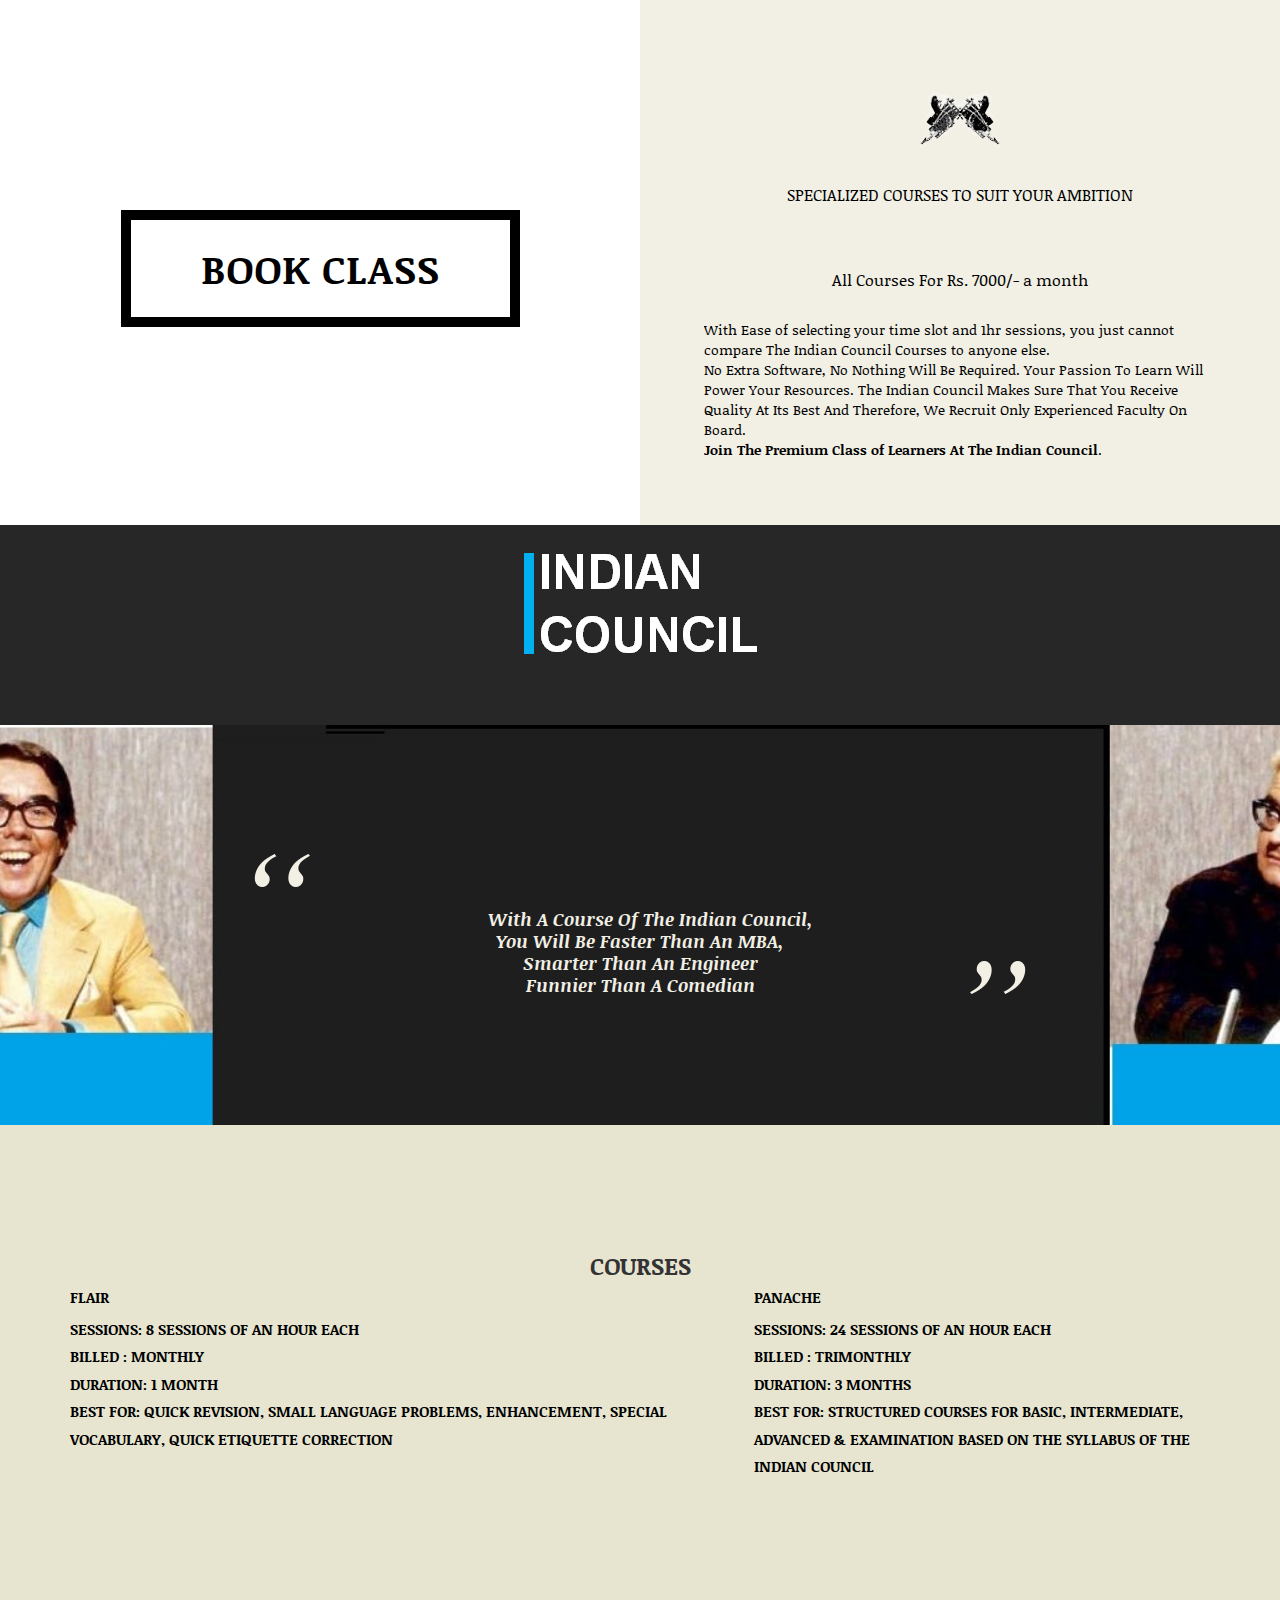
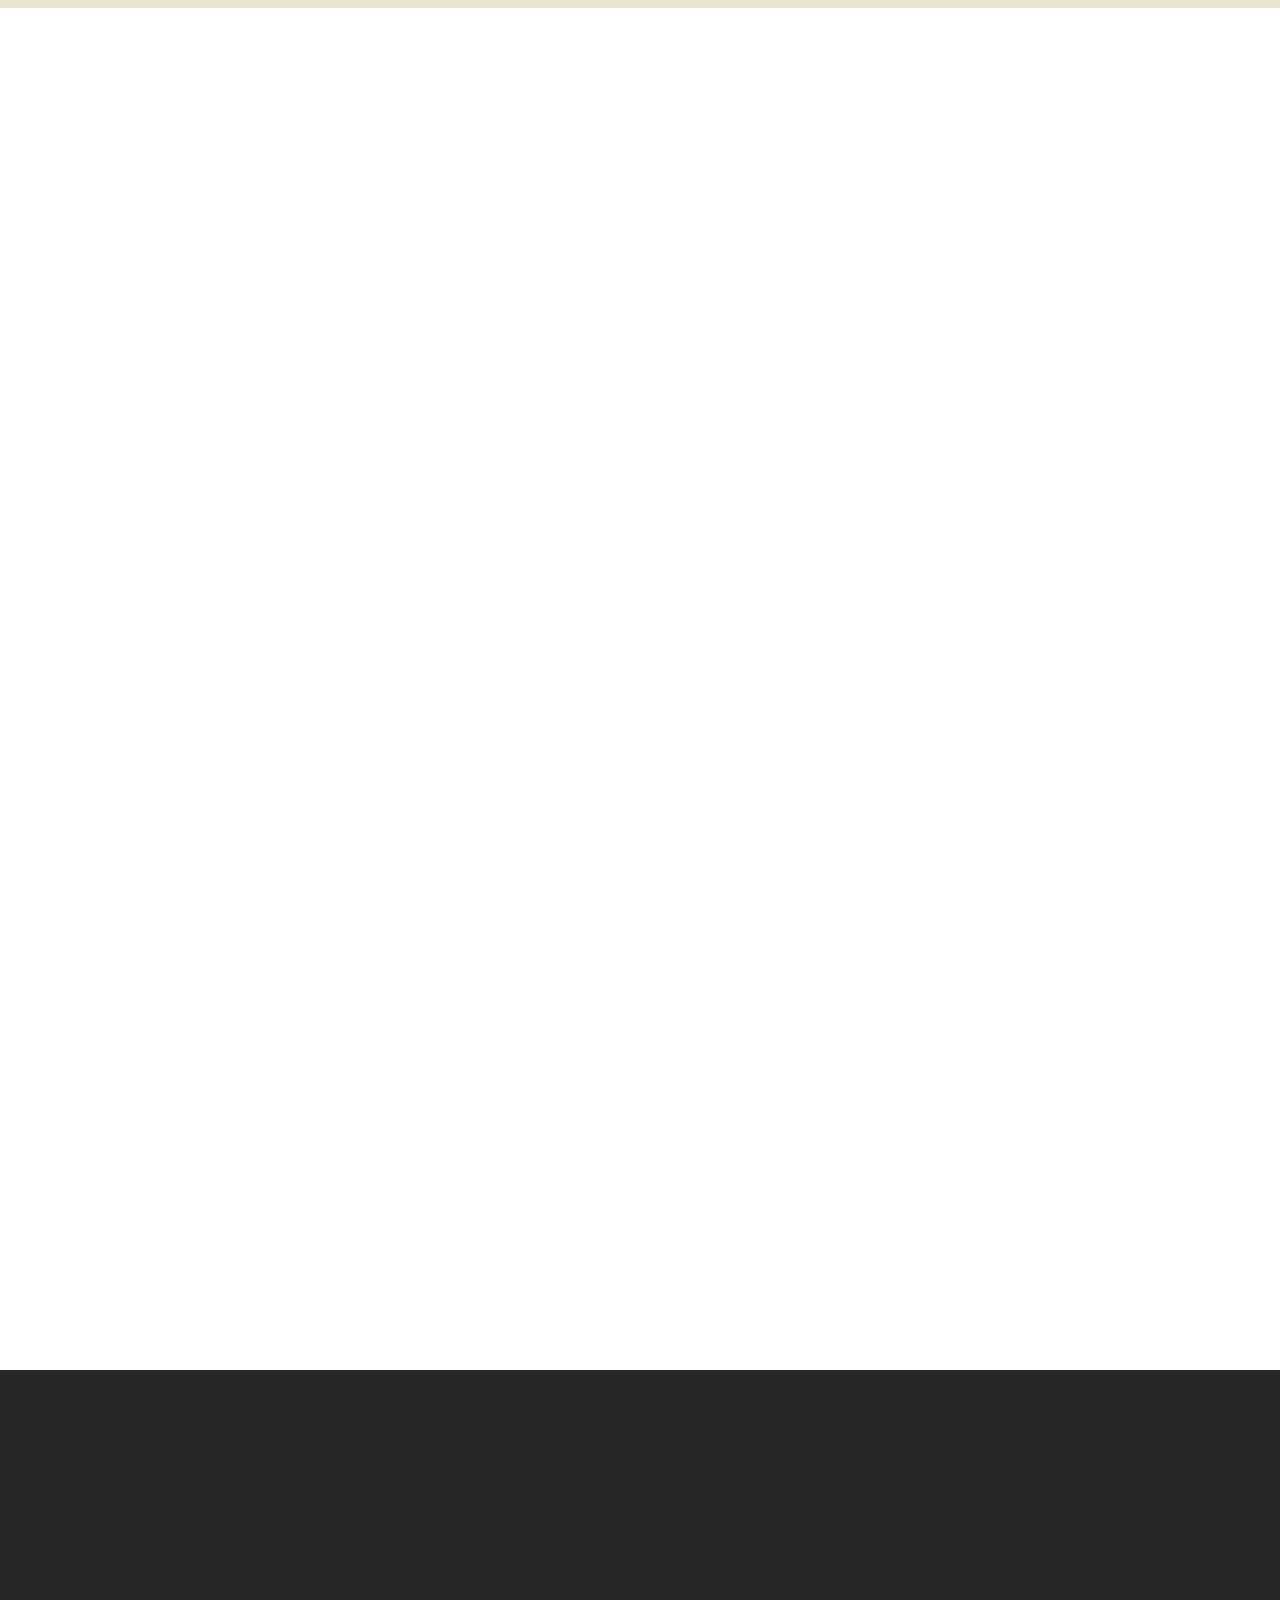
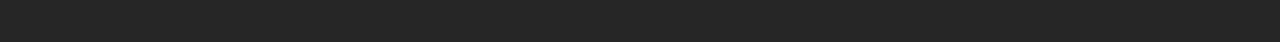
<file: index.html>
<!DOCTYPE HTML>
<html>
		<head>
		
		    <meta charset="utf-8">
			<meta http-equiv="X-UA-Compatible" content="IE=edge">
			<meta name="viewport" content="width=device-width, initial-scale=1.0, maximum-scale=1.0, user-scalable=no">
			
			<!-- Title -->
			<title>The Indian Council | Official Website</title>
			
			<!-- Bootstrap & Font-Awesome CSS -->
			<link rel="stylesheet" href="css/bootstrap.min.css" type='text/css'>
			<link rel="stylesheet" href="css/font-awesome.min.css" type='text/css'>
<link href="https://fonts.googleapis.com/css?family=Noticia+Text" rel="stylesheet">
			
			<!-- Custom CSS -->
			<link rel="stylesheet" href="css/style.css" type='text/css'>
			<link rel="stylesheet" href="css/prettyPhoto.css" type='text/css'>
			<link rel="stylesheet" href="css/responsive.css" type='text/css'>
			
			<!-- Animation CSS -->
			<link href="css/animate.css" rel="stylesheet" type="text/css" media="all">
			
			<!-- Google Webfont -->
			<link href="https://fonts.googleapis.com/css?family=Noticia+Text" rel="stylesheet">
			
			<!-- js files & script -->
			<script type="text/javascript" src="js/jquery-1.11.1.min.js"></script>
			<script type="text/javascript" src="js/hover_pack.js"></script>
			<script type="text/javascript">
								jQuery(document).ready(function($) {
									$(".scroll").click(function(event){		
										event.preventDefault();
										$('html,body').animate({scrollTop:$(this.hash).offset().top},1000);
									});
								});
			</script>
			<script type="text/javascript" src="js/move-top.js"></script>
			<script type="text/javascript" src="js/easing.js"></script>
			<script type="text/javascript" src="js/modernizr.js"></script>
			<script type="text/javascript" src="js/retina.js"></script>
			<script type="text/javascript" src="js/jquery.prettyPhoto.js"></script>
			<script type="text/javascript" src="js/wow.min.js"></script>
			<script>
				 new WOW().init();
			</script>
			
		</head>
		<body>
		
            <header id="header"> <!-- About Section -->
			
			<!-- this is dummy heading for W3-Validation approval you can remove it if you want -->
			<h2 class="w3-validation">For W3 Validation</h2>
			<!-- this is dummy heading for W3-Validation approval you can remove it if you want -->
			
					<div class="container-fluid">  
						<div class="row" id="about">
							<div class="col-md-6 about_left">
							     <a href="https://docs.google.com/forms/d/e/1FAIpQLSfu3wcyadQHrzJKfxSmFsNGLzVNcH9iH5nUBiVJ4e4U3PZTzA/viewform?usp=sf_link" class="button-one about_btn button-type-one button-box">Book Class</a>
							</div>
							<div class="col-md-6 about_right wow fadeInUp" data-wow-delay="0.0s">
								  <div class="about_text">
										<img src="images/tatto.png" class="img-responsive" alt=""/>
										<h3>SPECIALIZED COURSES TO SUIT YOUR AMBITION</h3>
         										<h3>All Courses For Rs. 7000/- a month</h3>
										<p>With Ease of selecting your time slot and 1hr sessions, you just cannot compare The Indian Council Courses to anyone else.</p>
										<p>No Extra Software, No Nothing Will Be Required. Your Passion To Learn Will Power Your Resources. The Indian Council Makes Sure That
											You Receive Quality At Its Best And Therefore, We Recruit Only Experienced Faculty On Board.</p>
										<p><b>Join The Premium Class of Learners At The Indian Council</b>.</p>
								  </div>
							</div>
						</div> 
					 
					</div>  
            </section>







<!-- Header Part -->
			
			<!-- this is dummy heading for W3-Validation approval you can remove it if you want -->
			<h2 class="w3-validation">For W3 Validation</h2>
			<!-- this is dummy heading for W3-Validation approval you can remove it if you want -->
			
					<div class="header">
						<div class="container">
								<!-- start-top-nav -->
								<div class="top-nav">
									<div class="top-header">
										<div class="responsive-logo">
										   <a href="index.html"><img src="images/logo.png" alt=""/></a>
										</div>
</div>
									<nav class="nav">
										<a id="menu-toggle" class="anchor-link" href="#"><img src="images/nav.png" alt="" /></a>
										<ul class="nav-list" id="menu">
											
											<!-- logo -->
											 <li class="logo"><a href="index.html"><img src="images/logo.png" alt=""/></a></li>
											<!-- logo -->
											
									<script type="text/javascript">
										  $(document).ready(function() {
										
											$('#menu-toggle').click(function () {
											  $('#menu').toggleClass('open');
											  e.preventDefault();
											});
											
										});
									</script>
								</div>
							<!-- End-top-nav -->
						</div>
					</div>
			</header>
			
            <section id="about-section"> 


            </section>
			
			<section id="testimonial-section"> <!-- Testimonial Section -->
			
			<!-- this is dummy heading for W3-Validation approval you can remove it if you want -->
			<h2 class="w3-validation">For W3 Validation</h2>
			<!-- this is dummy heading for W3-Validation approval you can remove it if you want -->
			
					 <div class="testimonial wow bounceIn" data-wow-delay="0.0s" id="faq">
							<div class="container">
									<div class="row">
									    <div class="test_wrap">
											<p><span class="quotes"></span>With A Course Of The Indian Council,<br>You Will Be Faster Than An MBA,<br>Smarter Than An Engineer<br>Funnier Than A Comedian<span class="quotes-down"></span></p>
											<div class="clearfix"> </div>
									    </div>
									</div>
							</div>
                     </div>
			</section>
			

<section id="contact-section"> <!-- Contact info Section-->
			
			<!-- this is dummy heading for W3-Validation approval you can remove it if you want -->
			<h2 class="w3-validation">For W3 Validation</h2>
			<!-- this is dummy heading for W3-Validation approval you can remove it if you want -->
			
			        <div class="contact"  data-wow-delay="0.0s" id="contact">
					       	<div class="container">
							       	
   			                            <h3><b><center>COURSES<center><b></h3>
										<div class="contact-info">
												<ul class="contact-list-one">
												   <li><h5>FLAIR</h5></li>
												   <li>SESSIONS: <span class="bold">8 Sessions Of An Hour Each</span></li>
												   <li>Billed : <span class="bold">Monthly</span></li>
												   <li>Duration: <span class="bold">1 Month</span></li>
												   <li>Best For: <span class="bold">Quick Revision, Small Language Problems, Enhancement, Special Vocabulary, Quick Etiquette Correction </span></li>
												</ul>
												<ul class="contact-list-two">
												   <li><h5>PANACHE</h5></li>
												   <li>SESSIONS: <span class="bold">24 Sessions Of An Hour Each</span></li>
												   <li>Billed : <span class="bold">Trimonthly</span></li>
												   <li>Duration: <span class="bold">3 Months</span></li>
												   <li>Best For: <span class="bold">Structured Courses For Basic, Intermediate, Advanced & Examination Based On The Syllabus of The Indian Council</span></li>
												</ul>
										
   	                        </div>
					</div>
			</section>
			<section id="team-section"> <!-- Team Section -->
			
			<!-- this is dummy heading for W3-Validation approval you can remove it if you want -->
			<h2 class="w3-validation">For W3 Validation</h2>
			<!-- this is dummy heading for W3-Validation approval you can remove it if you want -->
			
				<div class="container-fluid">
					<div class="row">
					    <div class="team">
							<div class='team_div'>
								    <div class="col-md-4 team-grid-1 wow fadeInLeft" data-wow-delay="0.3s">
									    <a href="https://docs.google.com/forms/d/e/1FAIpQLSfu3wcyadQHrzJKfxSmFsNGLzVNcH9iH5nUBiVJ4e4U3PZTzA/viewform?usp=sf_link" class="button-one team_btn button-type-one button-box">BOOK NOW</a>
								    </div>
							        <div class="col-md-4 team-grid-2 wow fadeInUp"  data-wow-delay="0.0s"> </div>
									<div class="col-md-4 team-grid-3 wow fadeInRight" data-wow-delay="0.3s">
											<h3>FLAIR - Second To None</h3> <!-- Team Member One -->
											<p>Everyone Is Unique. </p><br>
											<p>The Indian Council Presents Absolutely Personalized Online Courses With A Tutor Who Best Suits Your Wisdom & Stature</p>
											<p>Cut Travel Time. Learn Online. Weekend Baches Cost The Same As Weekday Baches</p><br>
       											<p>Get Certified By The Indian Council To Boost Your Career</p>
											 <ul class="social">
												<li><a href="https://www.facebook.com/The-Indian-Council-503114103398582/"><i class="fb"> </i> </a></li>
												<li><a href=""><i class="tw"> </i> </a></li>
												<li><a href=""><i class="tumb"> </i> </a></li>
												<li><a href=""><i class="linked"> </i> </a></li>
												<li><a href=""><i class="pinterest"> </i> </a></li>
												<li><a href=""><i class="google"> </i> </a></li>
											</ul> 
									</div>
						            <div class="clearfix"> </div>
						    </div>
						</div>
					</div>
					<div class="row">
					    <div class="team">
							<div class='team_div'>
							        <div class="col-md-4 team-grid-4 team_grid3 wow fadeInRight" data-wow-delay="0.3s">
							        </div>
								    <div class="col-md-4 team-grid-5 team_grid1 wow fadeInLeft" data-wow-delay="0.3s">
									    <h3>PANACHE - Second To None</h3> <!-- Team Member Two -->
									    <p>Get 1 Music Theory Lesson For TRINITY GRADE EXAMINATIONS Free With Every Payment You Make</p>
										<br>
										<p>Get Free Premium Access To Our Expert Q & A Desk Where You Can Ask Anything To Our Faculty Throughout Your Life</p>
										
										<ul class="social">
											<li><a href="https://www.facebook.com/The-Indian-Council-503114103398582/"> <i class="fb"> </i> </a></li>
											<li><a href=""><i class="tw"> </i> </a></li>
											<li><a href=""><i class="tumb"> </i> </a></li>
											<li><a href=""><i class="linked"> </i> </a></li>
											<li><a href=""><i class="pinterest"> </i> </a></li>
											<li><a href=""><i class="google"> </i> </a></li>
										</ul> 
									    <label class="arrow-icon1  arrow-icon1-r"> </label>
								    </div>
								    <div class="col-md-4 newsletter_grid team-grid-6 wow fadeInUp"  data-wow-delay="0.0s">
									    <h3>Newsletter</h3>
									    <p>Join thousands of other people subscribe to our news</p>
										<div class="newsletter-div">
										    <form class="newsletter">
												<input type="submit" value="#STATUS">			
											    <input type="text" placeholder="#STATURE">
											    <input type="submit" value="STRENGTH">
											<input type="text" placeholder="#SERVICE">
										    </form>
										</div>
									</div>
								<div class="clearfix"> </div>
							</div>
                        </div>
					</div>
				</div>
			</section>
			
			<section id="twitter-section"> <!-- Twitter Section -->
			
			<!-- this is dummy heading for W3-Validation approval you can remove it if you want -->
			<h2 class="w3-validation">For W3 Validation</h2>
			<!-- this is dummy heading for W3-Validation approval you can remove it if you want -->
			
			        <div class="twitter-div wow bounceInUp"  data-wow-delay="0.0s" id="find">
						<div class="container">
							<div class="row">
							    <i class="tw_icon"> </i>
								<p>You Could Be The Next CEO or MD<br>Provided You Take An Online Course Of The Indian Council
								<br>|No One Else Can Afford To.|</p>	
							</div>
						</div>
                    </div>
			</section>
			
			
			
			
			
			
			
			<section id="footer-section"> <!-- Footer Section -->
			
			<!-- this is dummy heading for W3-Validation approval you can remove it if you want -->
			<h2 class="w3-validation">For W3 Validation</h2>
			<!-- this is dummy heading for W3-Validation approval you can remove it if you want -->
			
				<div class="container">
					<div class="row">
					    <nav class="footer-nav">
						    <ul class="nav-list wow fadeInDown" id="footer-menu">
							   	<!-- logo -->
								<li class="logo"><a href="index.html"><img src="images/logo.png" alt=""/></a></li>
								<!-- logo -->
								
						</nav>
						<p class="copyright wow fadeInUp">&copy; 2017-18 The Indian Council | All Right Reserved. Developed & Maintained by The Indian Council</p>
					</div>
				</div>
			</section>
			
			
			<script type="text/javascript" charset="utf-8">
			  $(document).ready(function(){
				$("a[rel^='prettyPhoto']").prettyPhoto();
			  });
			</script>
			

			
			<script type="text/javascript">
						$(document).ready(function() {
							/*
							var defaults = {
					  			containerID: 'toTop', // fading element id
								containerHoverID: 'toTopHover', // fading element hover id
								scrollSpeed: 1200,
								easingType: 'linear' 
					 		};
							*/
							
							$().UItoTop({ easingType: 'easeOutQuart' });
							
						});
			</script>
			
			<a href="#" id="toTop" style="display: block;"> <span id="toTopHover" style="opacity: 1;"> </span></a>
		</body>
</html>
</file>
<file: css/style.css>
h4, h5, h6,
h1, h2, h3 {margin-top: 0;}
ul, ol {margin: 0;}
p {margin: 0;}
html, body{
 font-family: 'Noticia Text', Serif;
   font-size: 100%;
   background:#fff; 
}
body a{
	transition:0.5s all;
	-webkit-transition:0.5s all;
	-moz-transition:0.5s all;
	-o-transition:0.5s all;
	-ms-transition:0.5s all;
}
button {
	background: none;
    border: none;
    margin-top:5em;
}
.w3-validation {
    display: none !important;
}
.button-one {
	border: none;
	font-family: inherit;
	font-size: inherit;
	color: inherit;
	background-color: #000000;
	cursor: pointer;
	padding: 20px 70px;
	display: inline-block;
	text-transform: uppercase;
	letter-spacing: 1px;
	font-weight: 700;
	outline: none;
	position: relative;
	-webkit-transition: all 0.3s;
	-moz-transition: all 0.3s;
	transition: all 0.3s;
}
.button-type-one {
    color: #ffffff;
    font-size: 40px;
}
.header {
	background: url(../images/banner.jpg)no-repeat center top;
	background-size: 100% 100%;
	-webkit-background-size: cover;
	-moz-background-size: cover;
	-o-background-size: cover;
	background-size: cover;
	background-position: center;
	position: relative;
	min-height:200px;
}

/*------start-top-nav------*/
.top-header{
	display:none;
}
/*------start-top-nav------*/
.top-nav {
	position:relative;
	margin-top: 1.5em;
}
.nav { width:100%;}
ul.nav-list { list-style: none; padding: 0px; margin: 0px;text-align: center; }
ul.nav-list li { display: inline-block; text-align: left;
}
ul.nav-list li a.logo:hover{
	border-bottom:none; 
}
ul.nav-list li a { 
	        display: block; 
	        margin:0px 15px; 
	        text-decoration: none; 
			text-transform: uppercase;
	        color:#000;
	        font-size:14px;
	        -webkit-transition: all 0.5s ease;
			-moz-transition: all 0.5s ease;
			-o-transition: all 0.5s ease;
			transition: all 0.5s ease; }
ul.nav-list li a:hover { color:#333333; border-bottom: 3px solid #000000; padding-bottom: 3px;}
.logo a:hover{
    border: none !important;
	padding-bottom: 0px !important;
}
.anchor-link { 
	display: none; 
	text-align: center;
	margin-top:20px;
    margin-right: 10px;
    float: right; 
  }
#mobile-nav { display:none; }
/***--- About Section ---***/
#about-section{
    display: block;
	overflow: hidden;
}
#about{
    display: block;
	overflow: hidden;
}
.about_left {
	background-image: url(../images/about-us-background.jpg);
	-webkit-background-size: cover;
	-moz-background-size: cover;
	-o-background-size: cover;
	background-size: cover;
	background-position: center;
	background-repeat: no-repeat;
	text-align: center;
	height: 525px;
	display: block;
	overflow: hidden;
}
.about_btn {
  margin-top: 210px;
  position: relative;
  z-index: 1;
}
.button-box:hover:after {
	width: 100%;
	opacity: 1;
}
.button-box {
    background-color: transparent;
    border: 10px solid #000000;
    overflow: hidden;
    color: #000000;
}
.button-box:after {
	width: 0;
	height: 103%;
	top: 50%;
	left: 50%;
	background:#000000;
	opacity: 0;
	-webkit-transform: translateX(-50%) translateY(-50%);
	-moz-transform: translateX(-50%) translateY(-50%);
	-ms-transform: translateX(-50%) translateY(-50%);
	transform: translateX(-50%) translateY(-50%);
}
.button-one:after {
	content: '';
	position: absolute;
	z-index: -1;
	-webkit-transition: all 3s;
	-moz-transition: all 3s;
	transition: all 3s;
}
.button-box:hover, .button-box:active {
	color:#fff;
	text-decoration:none;
}
.about_right {
    background-color: #f2efe5;
    display: block;
    height: 525px;
    overflow: hidden;
    text-align: center;
}
.about_text {
    display: block;
    margin: 0 auto;
    overflow: hidden;
    width: 80%;
}
.about_text img {
    margin: 90px auto 0;
}
.about_text img:hover{
	transform: rotateY(360deg);
	-webkit-transform: rotateY(360deg);
	-moz-transform: rotateY(360deg);
	-o-transform: rotateY(360deg);
	-webkit-transition: 0.8s;
	-moz-transition: 0.8s;
	-o-transition: 0.8s;
	transition: 0.8;
}
.about_text h3 {
  color: #000000;
  font-size: 16px;
  line-height: 20px;
  padding: 35px 0 20px;
}
.about_right p {
  color: #000000;
  font-size: 14px;
  line-height: 20px;
  text-align: left;
}
/*----------------- Gallery One --------------------*/
#gallery-one-image-section{
    display: block;
	overflow: hidden;
}
.gallery-one-image {
    width: 100%;
    height: 100%;
}
.popup-links-button{

}
.popup-links-button li {
    margin-right: 12px;
}
.popup-links-button button {
    margin-top: 5px;
}
/*	Zooming
/*-----------------------------------------------------------------------------------*/
.zooming {
    margin-top: 75px;
}
/*	Strip
/*-----------------------------------------------------------------------------------*/
.b-link-stripe{
	position:relative;
	display:inline-block;
	vertical-align:top;
	font-weight: 300;
	overflow:hidden;
	width: 100%;
}
.b-link-stripe .b-wrapper{
	position:absolute;
	width:100%;
	height:100%;
	top:0;
	left:0;
	text-align:center;
	color:#ffffff;
	overflow:hidden;
}
.b-link-stripe .b-line{
	position:absolute;
	top:0;
	bottom:0;
	width:20%;
	background:rgba(231, 229, 208, 0.68);
	transition:all 0.5s linear;
	-moz-transition:all 0.5s linear;
	-ms-transition:all 0.5s linear;
	-o-transition:all 0.5s linear;
	-webkit-transition:all 0.5s linear;
	opacity:0;
	visibility:hidden; /* lt-ie9 */
}
/* lt-ie9 */
.b-link-stripe:hover .b-line{
	visibility:visible;
}
.b-link-stripe .b-line1{
	left:0;
}
.b-link-stripe .b-line2{
	left:20%;
	transition-delay:0.1s !important;
	-moz-transition-delay:0.1s !important;
	-ms-transition-delay:0.1s !important;
	-o-transition-delay:0.1s !important;
	-webkit-transition-delay:0.1s !important;
}
.b-link-stripe .b-line3{
	left:40%;
	transition-delay:0.2s !important;
	-moz-transition-delay:0.2s !important;
	-ms-transition-delay:0.2s !important;
	-o-transition-delay:0.2s !important;
	-webkit-transition-delay:0.2s !important;
}
.b-link-stripe .b-line4{
	left:60%;
	transition-delay:0.3s !important;
	-moz-transition-delay:0.3s !important;
	-ms-transition-delay:0.3s !important;
	-o-transition-delay:0.3s !important;
	-webkit-transition-delay:0.3s !important;
}
.b-link-stripe .b-line5{
	left:80%;
	transition-delay:0.4s !important;
	-moz-transition-delay:0.4s !important;
	-ms-transition-delay:0.4s !important;
	-o-transition-delay:0.4s !important;
	-webkit-transition-delay:0.4s !important;
}
.b-link-stripe:hover .b-line{
	opacity:1;
}
/*-----------------------------------------------------------------------------------*/
/*	Animation effects
/*-----------------------------------------------------------------------------------*/
.b-animate-go{
	text-decoration:none;
}
.b-animate{
	transition: all 0.5s;
	-moz-transition: all 0.5s;
	-ms-transition: all 0.5s;
	-o-transition: all 0.5s;
	-webkit-transition: all 0.5s;
	visibility: hidden;
	font-size:1.1em;
	font-weight:700;
}
/* lt-ie9 */
.b-animate-go:hover .b-animate{
	visibility:visible;
}
.b-from-left{
	position:relative;
	left:-100%;
}
.b-animate-go:hover .b-from-left{
	left:0;
}
ul.about_gallery {
	padding: 0;
	list-style: none;
}
ul.about_gallery li {
	width: 16.6666%;
	float: left;
}
ul.popup_links{
	padding:0;
	list-style:none;
	text-align:center;
	margin-top:1em;
}
ul.popup_links li{
	display:inline-block;
	float: none;
}
i.link{
	background: url(../images/icons.png)no-repeat -5px -6px;
	width: 30px;
	height: 30px;
	display: inline-block;
}
i.info{
	background: url(../images/icons.png)no-repeat -50px -6px;
	width: 30px;
	height: 30px;
	display: inline-block;
}
i.like{
	background: url(../images/icons.png)no-repeat -97px -6px;
	width: 30px;
	height: 30px;
	display: inline-block;
}
/*--testmonial--*/
#testimonial-section {
    display: block;
	overflow: hidden;
}
.testimonial {
	background: url(../images/testimonial-background.jpg)no-repeat center top;
	background-size: 100% 100%;
	-webkit-background-size: cover;
	-moz-background-size: cover;
	-o-background-size: cover;
	background-size: cover;
	background-position: center;
	position: relative;
	min-height:400px;
	padding-top:3em;
}
.testimonial span.quotes {
	position: absolute;
	top:7em;
	width: 60px;
	height: 40px;
	background: url(../images/icons.png) no-repeat -148px -6px;
	left:14em;
}
.testimonial span.quotes-down {
	position: absolute;
	top:13em;
	width: 60px;
	height: 40px;
	background: url(../images/icons.png) no-repeat -232px -6px;
	right: 14em;
}
.testimonial p {
    color: #f2efe5;
    font-size: 18px;
    font-style: italic;
    line-height: 22px;
    margin-top: 135px;
    text-align: center;
    text-indent: 20px;
	padding: 0px 42px;
	font-weight: bold;
}
.test_wrap{
	width: 80%;
    margin:0 auto;
}
.testimonial h4 {
    color: #f2efe5;
    float: right;
    font-size: 15px;
    font-style: italic;
    margin-right: 12%;
    margin-top: 6%;
    text-transform: uppercase;
}
/*--team--*/
#team-section {
    display: block;
	overflow: hidden;
}
.team-grid-1 {
    background-image: url("../images/team-background.jpg");
    background-repeat: no-repeat;
    background-size: cover;
	background-position: center;
    min-height: 505px;
    text-align: center;
	display: block;
	overflow: hidden;
}
.team_btn {
    margin-top: 195px;
    position: relative;
    z-index: 1;
}
.team-grid-2{
	background-image: url(../images/team-member-1.jpg);
	background-size: cover;
	background-position: center;
	background-repeat: no-repeat;
	min-height:505px;
	text-align: center;
}
.team-grid-3{
	background-color: #ccc8b6;
	padding:6em 3em 0;
	text-align: center;
	min-height: 505px;
	display: block;
	overflow: hidden;
}
.team-grid-3 h3 {
    color: #000000;
    font-size: 23px;
    font-weight: bold;
    margin-bottom: 35px;
    text-transform: uppercase;
}
.team-grid-3 p {
    color: #000000;
    font-size: 14px;
    line-height: 20px;
    text-align: left;
}
ul.social{
	padding:0;
	list-style:none;
	margin-top:4em;
	text-align: left;
}
ul.social li {
	display: inline-block;
	margin-right: 15px;
}
ul.social li:first-child {
	margin-left: 0;
}
ul.social li a i {
	width: 35px;
	height: 40px;
	display: block;
	background: url(../images/icons.png)no-repeat;
}
ul.social li a i.fb {
	background-position: -6px -56px;
}
ul.social li a i.fb:hover{
	background-position: -6px -106px;
}
ul.social li a i.tw {
	background-position: -59px -56px;
}
ul.social li a i.tw:hover{
	background-position: -60px -108px;
}
ul.social li a i.tumb {
	background-position: -123px -54px;
}
ul.social li a i.tumb:hover{
	background-position: -125px -108px;
}
ul.social li a i.linked {
	background-position: -189px -53px;
}
ul.social li a i.linked:hover{
	background-position:-188px -109px;
}
ul.social li a i.pinterest {
	background-position:-252px -56px;
}
ul.social li a i.pinterest:hover{
	background-position:-253px -110px;
}
ul.social li a i.google {
	background-position:-14px -167px;
}
ul.social li a i.google:hover{
	background-position:-14px -215px;
}
.team-grid-4{
	background-image: url(../images/team-member-2.jpg);
	background-size: cover;
	background-position: center;
	background-repeat: no-repeat;
	min-height:505px;
	text-align: center;
}
.arrow-icon1 {
	height: 30px;
	width: 28px;
	display: block;
	background: url(../images/arrow.png);
	background-position: 0px -3px;
	background-repeat: no-repeat;
	position: absolute;
	right: 0px;
	z-index: 999;
	top:25%;
}
.arrow-icon1-r {
	left: -27px;
}
.team-grid-5{
	background: #ccc8b6;
	padding:6em 3em 0;
	text-align: center;
	min-height: 505px;
	position:relative;
}
.team-grid-5 h3{
    color: #000000;
    font-size: 23px;
    font-weight: bold;
    margin-bottom: 35px;
    text-transform: uppercase;
}
.team-grid-5 p{
    color: #000000;
    font-size: 14px;
    line-height: 20px;
    text-align: left;
}
/***--- Newsletter ---***/
.newsletter_grid{
	background:#f2efe5;
	padding:8em 6em 0;
	min-height:505px;
}
.newsletter_grid h3 {
	color: #000;
	font-size: 1.1em;
	text-transform: uppercase;
}
.newsletter-div {
    display: block;
	overflow: hidden;
	width: 100%;
}
.newsletter {
    display: block;
    overflow: hidden;
}
.newsletter p{
    text-align:center;
}
.newsletter input[type="text"] {
	background-color: #ffffff;
	transition: border-color 0.3s;
	-o-transition: border-color 0.3s;
	-ms-transition: border-color 0.3s;
	-moz-transition: border-color 0.3s;
	-webkit-transition: border-color 0.3s;
	-webkit-appearance: none;
	border:1px solid #000;
	outline: none;
	font-size: 13px;
	padding: 12px;
	color:#9a977a;
	width:100%;
	text-transform: uppercase;
	display: block;
	overflow: hidden;
}
.newsletter input[type="submit"] {
	background: #9a977a;
	text-transform: uppercase;
	border: none;
	padding: 12px;
	cursor: pointer;
	color: #FFF;
	outline: none;
	font-size: 15px;
	text-align: center;
	margin-top: 15px;
	-webkit-transition: all 0.3s;
	-moz-transition: all 0.3s;
	-o-transition: all 0.3s;
	transition: all 0.3s;
	width: 100%;
}
.newsletter input[type="submit"]:hover{
	background:#333333;
}
.newsletter_grid p{
	color: #333;
	font-size:0.85em;
	text-transform: uppercase;
	line-height:1.5em;
	margin-bottom:3em;
}
/*--twitter--*/
#twitter-section {
    display: block;
	overflow: hidden;
}
.twitter-div{
	background: url(../images/twitter-background.jpg)no-repeat center top;
	background-size: 100% 100%;
	-webkit-background-size: cover;
	-moz-background-size: cover;
	-o-background-size: cover;
	background-size: cover;
	background-position: center;
	min-height:350px;
	padding-top:7em;
	text-align:center;
}
i.tw_icon{
	width: 45px;
	height: 40px;
	display: inline-block;
	background: url(../images/icons.png)no-repeat -89px -162px;
}
.twitter-div p {
    color: #f2efe5;
    font-size: 18px;
    font-style: italic;
    line-height: 25px;
    margin-top: 25px;
    padding: 0 40px;
}
/*--gallery--*/
#gallery-two-image-section{
    display: block;
	overflow: hidden;
}
.gallery-title {
    background-color: #afac9c;
    display: block;
    float: left;
    min-height: 270px;
    overflow: hidden;
    text-align: center;
    width: 40%;
}
.gallery_btn {
	position: relative;
	z-index: 1;
	margin-top: 75px;
}
.gallery-two-row-one {
    padding: 0;
    display: block;
    overflow: hidden;
    width: 60%;
	min-height: 270px;
}
.gallery-two-row-two{
    padding: 0;
    display: block;
    overflow: hidden;
    width: 100%;
	min-height: 270px;
}
.gallery-two-row-three{
    padding: 0;
    display: block;
    overflow: hidden;
    width: 100%;
	min-height: 270px;
}
.gallery-two-row-four{
    padding: 0;
    display: block;
    overflow: hidden;
    width: 100%;
	min-height: 270px;
}
.gallery-two-image {
    width: 100%;
	height: 100%;
	display: block;
	overflow: hidden;	
}
ul.gallery-grid-box {
	padding: 0;
	list-style: none;
}
ul.gallery-grid-one li {
	width: 33.33%;
	float: left;
	height: 270px;
}
ul.gallery-grid-two li {
	width: 20%;
	float: left;
	height: 270px;
}
ul.gallery-grid-three li {
	width: 20%;
	float: left;
	height: 270px;
}
ul.gallery-grid-four li {
	width: 20%;
	float: left;
	height: 270px;
}
ul.popup_links.g_links {
	margin-left: 5em;
}
.gallery-two-popup-links {
    display: block
}
.gallery-two-popup-links li {
    margin-left: 25px;
}
.gallery-two-popup-links li button {
    margin-top: 10px;
}
.gallery-grid-one .popup_links li {
    margin-left: 0;
}
.mobile-display-on{display:none;}
.mobile-display-off{display: block;}
/*--contact--*/
.contact{
	background:#e7e5d0;
	padding:8em 0;
}
.contact-form {
    width: 90%;
    margin: 0 auto;
}
.contact-form input[type="text"] {
	display: block;
	width: 100%;
	padding: 20px;
	border: 2px solid #000;
	outline: none;
	margin-bottom:4em;
	font-size:0.95em;
	color: #BDBDBD;
	background-color: #ffffff;
	text-transform: uppercase;
}
.contact-form textarea {
	display: block;
	width: 100%;
	padding: 15px;
	border:2px solid #000;
	outline: none;
	font-size:0.95em;
	color: #BDBDBD;
	height: 200px;
	resize: none;
	background-color: #ffffff;
	text-transform: uppercase;
}
.contact-form input[type="submit"] {
	background: #9a977a;
	text-transform: uppercase;
	border: none;
	padding:1.5em 1em;
	position: absolute;
	cursor: pointer;
	color: #FFF;
	outline: none;
	font-size: 1em;
	width:70%;
	text-align: center;
	margin-top: 1.5em;
	font-weight:normal;
	-webkit-transition: all 0.3s;
	-moz-transition: all 0.3s;
	-o-transition: all 0.3s;
	transition: all 0.3s;
}
.contact-form input[type="submit"]:hover{
	background: #333333;
}
.contact-left{
	text-align:center;
}
.contact-left h4 {
    color: #000;
    font-size: 16px;
    line-height: 22px;
    margin: 75px 0;
    padding: 0 60px;
}
.contact_btn{
	position: relative;
	z-index: 1;
}
ul.contact-list-one {
	float: left;
	width: 60%;
	padding: 0;
	list-style: none;
	text-align:left;
}
ul.contact-list-one h5, ul.contact-list-two h5{
	color:#000;
	font-size:1em;
	text-transform:uppercase;
	font-weight:bold;
}
ul.contact-list-one li, ul.contact-list-two li{
	color:#000;
	font-size:0.95em;
	line-height: 1.8em;
	text-transform:uppercase;
}
.contact-list-one li a {
    color: #000000;
    font-weight: bold;
    text-transform: lowercase;
}
.contact-list-one li a:hover{
    color: #333333;
}
ul.contact-list-two {
	float: left;
	width: 40%;
	padding: 0;
	list-style: none;
	text-align:left;
}
.bold{
    font-weight: bold;
}
ul.contact-social {
    list-style: none;
    margin-top: 70px;
    padding: 0;
    text-align: center;
}
ul.contact-social li {
	display: inline-block;
	margin-right: 30px;
}
ul.contact-social li:first-child {
	margin-left: 0;
}
ul.contact-social li a i {
	width: 35px;
	height: 40px;
	display: block;
	background: url(../images/icons.png)no-repeat;
}
ul.contact-social li a i.fb {
	background-position: -6px -56px;
}
ul.contact-social li a i.fb:hover{
	background-position: -6px -106px;
}
ul.contact-social li a i.tw {
	background-position: -59px -56px;
}
ul.contact-social li a i.tw:hover{
	background-position: -60px -108px;
}
ul.contact-social li a i.tumb {
	background-position: -123px -54px;
}
ul.contact-social li a i.tumb:hover{
	background-position: -125px -108px;
}
ul.contact-social li a i.linked {
	background-position: -189px -53px;
}
ul.contact-social li a i.linked:hover{
	background-position:-188px -109px;
}
ul.contact-social li a i.pinterest {
	background-position:-252px -56px;
}
ul.contact-social li a i.pinterest:hover{
	background-position:-253px -110px;
}
ul.contact-social li a i.google {
	background-position:-14px -167px;
}
ul.contact-social li a i.google:hover{
	background-position:-14px -215px;
}
/***--- Map ---***/
#map-section{
    display: block;
    overflow: hidden;
}
.map-div {
    display: block;
    overflow: hidden;
}
.map-div img{
    width: 100%;
}
/*--footer--*/
#footer-section{
    background-color: #262626;
}
.footer-nav {
    margin-bottom: 20px;
    margin-top: 70px;
}
.copyright {
    color: #00b0f0;
    font-size: 14px;
    font-weight: bold;
    margin-bottom: 50px;
    text-align: center;
}
.copyright a{
    color: #00b0f0;
	text-decoration: underline;
}
/***--- Go To Top ---***/
#toTop {
	display: none;
	text-decoration: none;
	position: fixed;
	bottom: 10px;
	right: 10px;
	overflow: hidden;
	width: 48px;
	height: 48px;
	border: none;
	text-indent: 100%;
	background: url(../images/move-to-top.png) no-repeat 0px 0px;
}
</file>
<file: css/prettyPhoto.css>
/* ------------------------------------------------------------------------
	This you can edit.
------------------------------------------------------------------------- */

	/* ----------------------------------
		Default Theme
	----------------------------------- */

	div.pp_default .pp_top,
	div.pp_default .pp_top .pp_middle,
	div.pp_default .pp_top .pp_left,
	div.pp_default .pp_top .pp_right,
	div.pp_default .pp_bottom,
	div.pp_default .pp_bottom .pp_left,
	div.pp_default .pp_bottom .pp_middle,
	div.pp_default .pp_bottom .pp_right { height: 13px; }
	
	div.pp_default .pp_top .pp_left { background: url(../images/prettyPhoto/default/sprite.png) -78px -93px no-repeat; } /* Top left corner */
	div.pp_default .pp_top .pp_middle { background: url(../images/prettyPhoto/default/sprite_x.png) top left repeat-x; } /* Top pattern/color */
	div.pp_default .pp_top .pp_right { background: url(../images/prettyPhoto/default/sprite.png) -112px -93px no-repeat; } /* Top right corner */
	
	div.pp_default .pp_content .ppt { color: #f8f8f8; }
	div.pp_default .pp_content_container .pp_left { background: url(../images/prettyPhoto/default/sprite_y.png) -7px 0 repeat-y; padding-left: 13px; }
	div.pp_default .pp_content_container .pp_right { background: url(../images/prettyPhoto/default/sprite_y.png) top right repeat-y; padding-right: 13px; }
	div.pp_default .pp_content { background-color: #fff; } /* Content background */
	div.pp_default .pp_next:hover { background: url(../images/prettyPhoto/default/sprite_next.png) center right  no-repeat; cursor: pointer; } /* Next button */
	div.pp_default .pp_previous:hover { background: url(../images/prettyPhoto/default/sprite_prev.png) center left no-repeat; cursor: pointer; } /* Previous button */
	div.pp_default .pp_expand { background: url(../images/prettyPhoto/default/sprite.png) 0 -29px no-repeat; cursor: pointer; width: 28px; height: 28px; } /* Expand button */
	div.pp_default .pp_expand:hover { background: url(../images/prettyPhoto/default/sprite.png) 0 -56px no-repeat; cursor: pointer; } /* Expand button hover */
	div.pp_default .pp_contract { background: url(../images/prettyPhoto/default/sprite.png) 0 -84px no-repeat; cursor: pointer; width: 28px; height: 28px; } /* Contract button */
	div.pp_default .pp_contract:hover { background: url(../images/prettyPhoto/default/sprite.png) 0 -113px no-repeat; cursor: pointer; } /* Contract button hover */
	div.pp_default .pp_close { width: 30px; height: 30px; background: url(../images/prettyPhoto/default/sprite.png) 2px 1px no-repeat; cursor: pointer; } /* Close button */
	div.pp_default #pp_full_res .pp_inline { color: #000; } 
	div.pp_default .pp_gallery ul li a { background: url(../images/prettyPhoto/default/default_thumb.png) center center #f8f8f8; border:1px solid #aaa; }
	div.pp_default .pp_gallery ul li a:hover,
	div.pp_default .pp_gallery ul li.selected a { border-color: #fff; }
	div.pp_default .pp_social { margin-top: 7px; }

	div.pp_default .pp_gallery a.pp_arrow_previous,
	div.pp_default .pp_gallery a.pp_arrow_next { position: static; left: auto; }
	div.pp_default .pp_nav .pp_play,
	div.pp_default .pp_nav .pp_pause { background: url(../images/prettyPhoto/default/sprite.png) -51px 1px no-repeat; height:30px; width:30px; }
	div.pp_default .pp_nav .pp_pause { background-position: -51px -29px; }
	div.pp_default .pp_details { position: relative; }
	div.pp_default a.pp_arrow_previous,
	div.pp_default a.pp_arrow_next { background: url(../images/prettyPhoto/default/sprite.png) -31px -3px no-repeat; height: 20px; margin: 4px 0 0 0; width: 20px; }
	div.pp_default a.pp_arrow_next { left: 52px; background-position: -82px -3px; } /* The next arrow in the bottom nav */
	div.pp_default .pp_content_container .pp_details { margin-top: 5px; }
	div.pp_default .pp_nav { clear: none; height: 30px; width: 110px; position: relative; }
	div.pp_default .pp_nav .currentTextHolder{ font-family: Georgia; font-style: italic; color:#999; font-size: 11px; left: 75px; line-height: 25px; margin: 0; padding: 0 0 0 10px; position: absolute; top: 2px; }
	
	div.pp_default .pp_close:hover, div.pp_default .pp_nav .pp_play:hover, div.pp_default .pp_nav .pp_pause:hover, div.pp_default .pp_arrow_next:hover, div.pp_default .pp_arrow_previous:hover { opacity:0.7; }

	div.pp_default .pp_description{ font-size: 11px; font-weight: bold; line-height: 14px; margin: 5px 50px 5px 0; }

	div.pp_default .pp_bottom .pp_left { background: url(../images/prettyPhoto/default/sprite.png) -78px -127px no-repeat; } /* Bottom left corner */
	div.pp_default .pp_bottom .pp_middle { background: url(../images/prettyPhoto/default/sprite_x.png) bottom left repeat-x; } /* Bottom pattern/color */
	div.pp_default .pp_bottom .pp_right { background: url(../images/prettyPhoto/default/sprite.png) -112px -127px no-repeat; } /* Bottom right corner */

	div.pp_default .pp_loaderIcon { background: url(../images/prettyPhoto/default/loader.gif) center center no-repeat; } /* Loader icon */

	
	/* ----------------------------------
		Light Rounded Theme
	----------------------------------- */


	div.light_rounded .pp_top .pp_left { background: url(../images/prettyPhoto/light_rounded/sprite.png) -88px -53px no-repeat; } /* Top left corner */
	div.light_rounded .pp_top .pp_middle { background: #fff; } /* Top pattern/color */
	div.light_rounded .pp_top .pp_right { background: url(../images/prettyPhoto/light_rounded/sprite.png) -110px -53px no-repeat; } /* Top right corner */
	
	div.light_rounded .pp_content .ppt { color: #000; }
	div.light_rounded .pp_content_container .pp_left,
	div.light_rounded .pp_content_container .pp_right { background: #fff; }
	div.light_rounded .pp_content { background-color: #fff; } /* Content background */
	div.light_rounded .pp_next:hover { background: url(../images/prettyPhoto/light_rounded/btnNext.png) center right  no-repeat; cursor: pointer; } /* Next button */
	div.light_rounded .pp_previous:hover { background: url(../images/prettyPhoto/light_rounded/btnPrevious.png) center left no-repeat; cursor: pointer; } /* Previous button */
	div.light_rounded .pp_expand { background: url(../images/prettyPhoto/light_rounded/sprite.png) -31px -26px no-repeat; cursor: pointer; } /* Expand button */
	div.light_rounded .pp_expand:hover { background: url(../images/prettyPhoto/light_rounded/sprite.png) -31px -47px no-repeat; cursor: pointer; } /* Expand button hover */
	div.light_rounded .pp_contract { background: url(../images/prettyPhoto/light_rounded/sprite.png) 0 -26px no-repeat; cursor: pointer; } /* Contract button */
	div.light_rounded .pp_contract:hover { background: url(../images/prettyPhoto/light_rounded/sprite.png) 0 -47px no-repeat; cursor: pointer; } /* Contract button hover */
	div.light_rounded .pp_close { width: 75px; height: 22px; background: url(../images/prettyPhoto/light_rounded/sprite.png) -1px -1px no-repeat; cursor: pointer; } /* Close button */
	div.light_rounded .pp_details { position: relative; }
	div.light_rounded .pp_description { margin-right: 85px; }
	div.light_rounded #pp_full_res .pp_inline { color: #000; } 
	div.light_rounded .pp_gallery a.pp_arrow_previous,
	div.light_rounded .pp_gallery a.pp_arrow_next { margin-top: 12px !important; }
	div.light_rounded .pp_nav .pp_play { background: url(../images/prettyPhoto/light_rounded/sprite.png) -1px -100px no-repeat; height: 15px; width: 14px; }
	div.light_rounded .pp_nav .pp_pause { background: url(../images/prettyPhoto/light_rounded/sprite.png) -24px -100px no-repeat; height: 15px; width: 14px; }

	div.light_rounded .pp_arrow_previous { background: url(../images/prettyPhoto/light_rounded/sprite.png) 0 -71px no-repeat; } /* The previous arrow in the bottom nav */
		div.light_rounded .pp_arrow_previous.disabled { background-position: 0 -87px; cursor: default; }
	div.light_rounded .pp_arrow_next { background: url(../images/prettyPhoto/light_rounded/sprite.png) -22px -71px no-repeat; } /* The next arrow in the bottom nav */
		div.light_rounded .pp_arrow_next.disabled { background-position: -22px -87px; cursor: default; }

	div.light_rounded .pp_bottom .pp_left { background: url(../images/prettyPhoto/light_rounded/sprite.png) -88px -80px no-repeat; } /* Bottom left corner */
	div.light_rounded .pp_bottom .pp_middle { background: #fff; } /* Bottom pattern/color */
	div.light_rounded .pp_bottom .pp_right { background: url(../images/prettyPhoto/light_rounded/sprite.png) -110px -80px no-repeat; } /* Bottom right corner */

	div.light_rounded .pp_loaderIcon { background: url(../images/prettyPhoto/light_rounded/loader.gif) center center no-repeat; } /* Loader icon */
	
	/* ----------------------------------
		Dark Rounded Theme
	----------------------------------- */
	
	div.dark_rounded .pp_top .pp_left { background: url(../images/prettyPhoto/dark_rounded/sprite.png) -88px -53px no-repeat; } /* Top left corner */
	div.dark_rounded .pp_top .pp_middle { background: url(../images/prettyPhoto/dark_rounded/contentPattern.png) top left repeat; } /* Top pattern/color */
	div.dark_rounded .pp_top .pp_right { background: url(../images/prettyPhoto/dark_rounded/sprite.png) -110px -53px no-repeat; } /* Top right corner */
	
	div.dark_rounded .pp_content_container .pp_left { background: url(../images/prettyPhoto/dark_rounded/contentPattern.png) top left repeat-y; } /* Left Content background */
	div.dark_rounded .pp_content_container .pp_right { background: url(../images/prettyPhoto/dark_rounded/contentPattern.png) top right repeat-y; } /* Right Content background */
	div.dark_rounded .pp_content { background: url(../images/prettyPhoto/dark_rounded/contentPattern.png) top left repeat; } /* Content background */
	div.dark_rounded .pp_next:hover { background: url(../images/prettyPhoto/dark_rounded/btnNext.png) center right  no-repeat; cursor: pointer; } /* Next button */
	div.dark_rounded .pp_previous:hover { background: url(../images/prettyPhoto/dark_rounded/btnPrevious.png) center left no-repeat; cursor: pointer; } /* Previous button */
	div.dark_rounded .pp_expand { background: url(../images/prettyPhoto/dark_rounded/sprite.png) -31px -26px no-repeat; cursor: pointer; } /* Expand button */
	div.dark_rounded .pp_expand:hover { background: url(../images/prettyPhoto/dark_rounded/sprite.png) -31px -47px no-repeat; cursor: pointer; } /* Expand button hover */
	div.dark_rounded .pp_contract { background: url(../images/prettyPhoto/dark_rounded/sprite.png) 0 -26px no-repeat; cursor: pointer; } /* Contract button */
	div.dark_rounded .pp_contract:hover { background: url(../images/prettyPhoto/dark_rounded/sprite.png) 0 -47px no-repeat; cursor: pointer; } /* Contract button hover */
	div.dark_rounded .pp_close { width: 75px; height: 22px; background: url(../images/prettyPhoto/dark_rounded/sprite.png) -1px -1px no-repeat; cursor: pointer; } /* Close button */
	div.dark_rounded .pp_details { position: relative; }
	div.dark_rounded .pp_description { margin-right: 85px; }
	div.dark_rounded .currentTextHolder { color: #c4c4c4; }
	div.dark_rounded .pp_description { color: #fff; }
	div.dark_rounded #pp_full_res .pp_inline { color: #fff; }
	div.dark_rounded .pp_gallery a.pp_arrow_previous,
	div.dark_rounded .pp_gallery a.pp_arrow_next { margin-top: 12px !important; }
	div.dark_rounded .pp_nav .pp_play { background: url(../images/prettyPhoto/dark_rounded/sprite.png) -1px -100px no-repeat; height: 15px; width: 14px; }
	div.dark_rounded .pp_nav .pp_pause { background: url(../images/prettyPhoto/dark_rounded/sprite.png) -24px -100px no-repeat; height: 15px; width: 14px; }

	div.dark_rounded .pp_arrow_previous { background: url(../images/prettyPhoto/dark_rounded/sprite.png) 0 -71px no-repeat; } /* The previous arrow in the bottom nav */
		div.dark_rounded .pp_arrow_previous.disabled { background-position: 0 -87px; cursor: default; }
	div.dark_rounded .pp_arrow_next { background: url(../images/prettyPhoto/dark_rounded/sprite.png) -22px -71px no-repeat; } /* The next arrow in the bottom nav */
		div.dark_rounded .pp_arrow_next.disabled { background-position: -22px -87px; cursor: default; }

	div.dark_rounded .pp_bottom .pp_left { background: url(../images/prettyPhoto/dark_rounded/sprite.png) -88px -80px no-repeat; } /* Bottom left corner */
	div.dark_rounded .pp_bottom .pp_middle { background: url(../images/prettyPhoto/dark_rounded/contentPattern.png) top left repeat; } /* Bottom pattern/color */
	div.dark_rounded .pp_bottom .pp_right { background: url(../images/prettyPhoto/dark_rounded/sprite.png) -110px -80px no-repeat; } /* Bottom right corner */

	div.dark_rounded .pp_loaderIcon { background: url(../images/prettyPhoto/dark_rounded/loader.gif) center center no-repeat; } /* Loader icon */
	
	
	/* ----------------------------------
		Dark Square Theme
	----------------------------------- */
	
	div.dark_square .pp_left ,
	div.dark_square .pp_middle,
	div.dark_square .pp_right,
	div.dark_square .pp_content { background: #000; }
	
	div.dark_square .currentTextHolder { color: #c4c4c4; }
	div.dark_square .pp_description { color: #fff; }
	div.dark_square .pp_loaderIcon { background: url(../images/prettyPhoto/dark_square/loader.gif) center center no-repeat; } /* Loader icon */
	
	div.dark_square .pp_expand { background: url(../images/prettyPhoto/dark_square/sprite.png) -31px -26px no-repeat; cursor: pointer; } /* Expand button */
	div.dark_square .pp_expand:hover { background: url(../images/prettyPhoto/dark_square/sprite.png) -31px -47px no-repeat; cursor: pointer; } /* Expand button hover */
	div.dark_square .pp_contract { background: url(../images/prettyPhoto/dark_square/sprite.png) 0 -26px no-repeat; cursor: pointer; } /* Contract button */
	div.dark_square .pp_contract:hover { background: url(../images/prettyPhoto/dark_square/sprite.png) 0 -47px no-repeat; cursor: pointer; } /* Contract button hover */
	div.dark_square .pp_close { width: 75px; height: 22px; background: url(../images/prettyPhoto/dark_square/sprite.png) -1px -1px no-repeat; cursor: pointer; } /* Close button */
	div.dark_square .pp_details { position: relative; }
	div.dark_square .pp_description { margin: 0 85px 0 0; }
	div.dark_square #pp_full_res .pp_inline { color: #fff; }
	div.dark_square .pp_gallery a.pp_arrow_previous,
	div.dark_square .pp_gallery a.pp_arrow_next { margin-top: 12px !important; }
	div.dark_square .pp_nav { clear: none; }
	div.dark_square .pp_nav .pp_play { background: url(../images/prettyPhoto/dark_square/sprite.png) -1px -100px no-repeat; height: 15px; width: 14px; }
	div.dark_square .pp_nav .pp_pause { background: url(../images/prettyPhoto/dark_square/sprite.png) -24px -100px no-repeat; height: 15px; width: 14px; }
	
	div.dark_square .pp_arrow_previous { background: url(../images/prettyPhoto/dark_square/sprite.png) 0 -71px no-repeat; } /* The previous arrow in the bottom nav */
		div.dark_square .pp_arrow_previous.disabled { background-position: 0 -87px; cursor: default; }
	div.dark_square .pp_arrow_next { background: url(../images/prettyPhoto/dark_square/sprite.png) -22px -71px no-repeat; } /* The next arrow in the bottom nav */
		div.dark_square .pp_arrow_next.disabled { background-position: -22px -87px; cursor: default; }
	
	div.dark_square .pp_next:hover { background: url(../images/prettyPhoto/dark_square/btnNext.png) center right  no-repeat; cursor: pointer; } /* Next button */
	div.dark_square .pp_previous:hover { background: url(../images/prettyPhoto/dark_square/btnPrevious.png) center left no-repeat; cursor: pointer; } /* Previous button */


	/* ----------------------------------
		Light Square Theme
	----------------------------------- */
	
	div.light_square .pp_left ,
	div.light_square .pp_middle,
	div.light_square .pp_right,
	div.light_square .pp_content { background: #fff; }
	
	div.light_square .pp_content .ppt { color: #000; }
	div.light_square .pp_expand { background: url(../images/prettyPhoto/light_square/sprite.png) -31px -26px no-repeat; cursor: pointer; } /* Expand button */
	div.light_square .pp_expand:hover { background: url(../images/prettyPhoto/light_square/sprite.png) -31px -47px no-repeat; cursor: pointer; } /* Expand button hover */
	div.light_square .pp_contract { background: url(../images/prettyPhoto/light_square/sprite.png) 0 -26px no-repeat; cursor: pointer; } /* Contract button */
	div.light_square .pp_contract:hover { background: url(../images/prettyPhoto/light_square/sprite.png) 0 -47px no-repeat; cursor: pointer; } /* Contract button hover */
	div.light_square .pp_close { width: 75px; height: 22px; background: url(../images/prettyPhoto/light_square/sprite.png) -1px -1px no-repeat; cursor: pointer; } /* Close button */
	div.light_square .pp_details { position: relative; }
	div.light_square .pp_description { margin-right: 85px; }
	div.light_square #pp_full_res .pp_inline { color: #000; }
	div.light_square .pp_gallery a.pp_arrow_previous,
	div.light_square .pp_gallery a.pp_arrow_next { margin-top: 12px !important; }
	div.light_square .pp_nav .pp_play { background: url(../images/prettyPhoto/light_square/sprite.png) -1px -100px no-repeat; height: 15px; width: 14px; }
	div.light_square .pp_nav .pp_pause { background: url(../images/prettyPhoto/light_square/sprite.png) -24px -100px no-repeat; height: 15px; width: 14px; }
	
	div.light_square .pp_arrow_previous { background: url(../images/prettyPhoto/light_square/sprite.png) 0 -71px no-repeat; } /* The previous arrow in the bottom nav */
		div.light_square .pp_arrow_previous.disabled { background-position: 0 -87px; cursor: default; }
	div.light_square .pp_arrow_next { background: url(../images/prettyPhoto/light_square/sprite.png) -22px -71px no-repeat; } /* The next arrow in the bottom nav */
		div.light_square .pp_arrow_next.disabled { background-position: -22px -87px; cursor: default; }
	
	div.light_square .pp_next:hover { background: url(../images/prettyPhoto/light_square/btnNext.png) center right  no-repeat; cursor: pointer; } /* Next button */
	div.light_square .pp_previous:hover { background: url(../images/prettyPhoto/light_square/btnPrevious.png) center left no-repeat; cursor: pointer; } /* Previous button */
	
	div.light_square .pp_loaderIcon { background: url(../images/prettyPhoto/light_rounded/loader.gif) center center no-repeat; } /* Loader icon */


	/* ----------------------------------
		Facebook style Theme
	----------------------------------- */
	
	div.facebook .pp_top .pp_left { background: url(../images/prettyPhoto/facebook/sprite.png) -88px -53px no-repeat; } /* Top left corner */
	div.facebook .pp_top .pp_middle { background: url(../images/prettyPhoto/facebook/contentPatternTop.png) top left repeat-x; } /* Top pattern/color */
	div.facebook .pp_top .pp_right { background: url(../images/prettyPhoto/facebook/sprite.png) -110px -53px no-repeat; } /* Top right corner */
	
	div.facebook .pp_content .ppt { color: #000; }
	div.facebook .pp_content_container .pp_left { background: url(../images/prettyPhoto/facebook/contentPatternLeft.png) top left repeat-y; } /* Content background */
	div.facebook .pp_content_container .pp_right { background: url(../images/prettyPhoto/facebook/contentPatternRight.png) top right repeat-y; } /* Content background */
	div.facebook .pp_content { background: #fff; } /* Content background */
	div.facebook .pp_expand { background: url(../images/prettyPhoto/facebook/sprite.png) -31px -26px no-repeat; cursor: pointer; } /* Expand button */
	div.facebook .pp_expand:hover { background: url(../images/prettyPhoto/facebook/sprite.png) -31px -47px no-repeat; cursor: pointer; } /* Expand button hover */
	div.facebook .pp_contract { background: url(../images/prettyPhoto/facebook/sprite.png) 0 -26px no-repeat; cursor: pointer; } /* Contract button */
	div.facebook .pp_contract:hover { background: url(../images/prettyPhoto/facebook/sprite.png) 0 -47px no-repeat; cursor: pointer; } /* Contract button hover */
	div.facebook .pp_close { width: 22px; height: 22px; background: url(../images/prettyPhoto/facebook/sprite.png) -1px -1px no-repeat; cursor: pointer; } /* Close button */
	div.facebook .pp_details { position: relative; }
	div.facebook .pp_description { margin: 0 37px 0 0; }
	div.facebook #pp_full_res .pp_inline { color: #000; } 
	div.facebook .pp_loaderIcon { background: url(../images/prettyPhoto/facebook/loader.gif) center center no-repeat; } /* Loader icon */
	
	div.facebook .pp_arrow_previous { background: url(../images/prettyPhoto/facebook/sprite.png) 0 -71px no-repeat; height: 22px; margin-top: 0; width: 22px; } /* The previous arrow in the bottom nav */
		div.facebook .pp_arrow_previous.disabled { background-position: 0 -96px; cursor: default; }
	div.facebook .pp_arrow_next { background: url(../images/prettyPhoto/facebook/sprite.png) -32px -71px no-repeat; height: 22px; margin-top: 0; width: 22px; } /* The next arrow in the bottom nav */
		div.facebook .pp_arrow_next.disabled { background-position: -32px -96px; cursor: default; }
	div.facebook .pp_nav { margin-top: 0; }
	div.facebook .pp_nav p { font-size: 15px; padding: 0 3px 0 4px; }
	div.facebook .pp_nav .pp_play { background: url(../images/prettyPhoto/facebook/sprite.png) -1px -123px no-repeat; height: 22px; width: 22px; }
	div.facebook .pp_nav .pp_pause { background: url(../images/prettyPhoto/facebook/sprite.png) -32px -123px no-repeat; height: 22px; width: 22px; }
	
	div.facebook .pp_next:hover { background: url(../images/prettyPhoto/facebook/btnNext.png) center right no-repeat; cursor: pointer; } /* Next button */
	div.facebook .pp_previous:hover { background: url(../images/prettyPhoto/facebook/btnPrevious.png) center left no-repeat; cursor: pointer; } /* Previous button */
	
	div.facebook .pp_bottom .pp_left { background: url(../images/prettyPhoto/facebook/sprite.png) -88px -80px no-repeat; } /* Bottom left corner */
	div.facebook .pp_bottom .pp_middle { background: url(../images/prettyPhoto/facebook/contentPatternBottom.png) top left repeat-x; } /* Bottom pattern/color */
	div.facebook .pp_bottom .pp_right { background: url(../images/prettyPhoto/facebook/sprite.png) -110px -80px no-repeat; } /* Bottom right corner */


/* ------------------------------------------------------------------------
	DO NOT CHANGE
------------------------------------------------------------------------- */

	div.pp_pic_holder a:focus { outline:none; }

	div.pp_overlay {
		background: #000;
		display: none;
		left: 0;
		position: absolute;
		top: 0;
		width: 100%;
		z-index: 9500;
	}
	
	div.pp_pic_holder {
		display: none;
		position: absolute;
		width: 100px;
		z-index: 10000;
	}

		
		.pp_top {
			height: 20px;
			position: relative;
		}
			* html .pp_top { padding: 0 20px; }
		
			.pp_top .pp_left {
				height: 20px;
				left: 0;
				position: absolute;
				width: 20px;
			}
			.pp_top .pp_middle {
				height: 20px;
				left: 20px;
				position: absolute;
				right: 20px;
			}
				* html .pp_top .pp_middle {
					left: 0;
					position: static;
				}
			
			.pp_top .pp_right {
				height: 20px;
				left: auto;
				position: absolute;
				right: 0;
				top: 0;
				width: 20px;
			}
		
		.pp_content { height: 40px; min-width: 40px; }
		* html .pp_content { width: 40px; }
		
		.pp_fade { display: none; }
		
		.pp_content_container {
			position: relative;
			text-align: left;
			width: 100%;
		}
		
			.pp_content_container .pp_left { padding-left: 20px; }
			.pp_content_container .pp_right { padding-right: 20px; }
		
			.pp_content_container .pp_details {
				float: left;
				margin: 10px 0 2px 0;
			}
				.pp_description {
					display: none;
					margin: 0;
				}
				
				.pp_social { float: left; margin: 0; }
				.pp_social .facebook { float: left; margin-left: 5px; width: 55px; overflow: hidden; }
				.pp_social .twitter { float: left; }
				
				.pp_nav {
					clear: right;
					float: left;
					margin: 3px 10px 0 0;
				}
				
					.pp_nav p {
						float: left;
						margin: 2px 4px;
						white-space: nowrap;
					}
					
					.pp_nav .pp_play,
					.pp_nav .pp_pause {
						float: left;
						margin-right: 4px;
						text-indent: -10000px;
					}
				
					a.pp_arrow_previous,
					a.pp_arrow_next {
						display: block;
						float: left;
						height: 15px;
						margin-top: 3px;
						overflow: hidden;
						text-indent: -10000px;
						width: 14px;
					}
		
		.pp_hoverContainer {
			position: absolute;
			top: 0;
			width: 100%;
			z-index: 2000;
		}
		
		.pp_gallery {
			display: none;
			left: 50%;
			margin-top: -50px;
			position: absolute;
			z-index: 10000;
		}
		
			.pp_gallery div {
				float: left;
				overflow: hidden;
				position: relative;
			}
			
			.pp_gallery ul {
				float: left;
				height: 35px;
				margin: 0 0 0 5px;
				padding: 0;
				position: relative;
				white-space: nowrap;
			}
			
			.pp_gallery ul a {
				border: 1px #000 solid;
				border: 1px rgba(0,0,0,0.5) solid;
				display: block;
				float: left;
				height: 33px;
				overflow: hidden;
			}
			
			.pp_gallery ul a:hover,
			.pp_gallery li.selected a { border-color: #fff; }
			
			.pp_gallery ul a img { border: 0; }
			
			.pp_gallery li {
				display: block;
				float: left;
				margin: 0 5px 0 0;
				padding: 0;
			}
			
			.pp_gallery li.default a {
				background: url(../images/prettyPhoto/facebook/default_thumbnail.gif) 0 0 no-repeat;
				display: block;
				height: 33px;
				width: 50px;
			}
			
			.pp_gallery li.default a img { display: none; }
			
			.pp_gallery .pp_arrow_previous,
			.pp_gallery .pp_arrow_next {
				margin-top: 7px !important;
			}
		
		a.pp_next {
			background: url(../images/prettyPhoto/light_rounded/btnNext.png) 10000px 10000px no-repeat;
			display: block;
			float: right;
			height: 100%;
			text-indent: -10000px;
			width: 49%;
		}
			
		a.pp_previous {
			background: url(../images/prettyPhoto/light_rounded/btnNext.png) 10000px 10000px no-repeat;
			display: block;
			float: left;
			height: 100%;
			text-indent: -10000px;
			width: 49%;
		}
		
		a.pp_expand,
		a.pp_contract {
			cursor: pointer;
			display: none;
			height: 20px;	
			position: absolute;
			right: 30px;
			text-indent: -10000px;
			top: 10px;
			width: 20px;
			z-index: 20000;
		}
			
		a.pp_close {
			position: absolute; right: 0; top: 0; 
			display: block;
			line-height:22px;
			text-indent: -10000px;
		}
		
		.pp_bottom {
			height: 20px;
			position: relative;
		}
			* html .pp_bottom { padding: 0 20px; }
			
			.pp_bottom .pp_left {
				height: 20px;
				left: 0;
				position: absolute;
				width: 20px;
			}
			.pp_bottom .pp_middle {
				height: 20px;
				left: 20px;
				position: absolute;
				right: 20px;
			}
				* html .pp_bottom .pp_middle {
					left: 0;
					position: static;
				}
				
			.pp_bottom .pp_right {
				height: 20px;
				left: auto;
				position: absolute;
				right: 0;
				top: 0;
				width: 20px;
			}
		
		.pp_loaderIcon {
			display: block;
			height: 24px;
			left: 50%;
			margin: -12px 0 0 -12px;
			position: absolute;
			top: 50%;
			width: 24px;
		}
		
		#pp_full_res {
			line-height: 1 !important;
		}
		
			#pp_full_res .pp_inline {
				text-align: left;
			}
			
				#pp_full_res .pp_inline p { margin: 0 0 15px 0; }
	
		div.ppt {
			color: #fff;
			display: none;
			font-size: 17px;
			margin: 0 0 5px 15px;
			z-index: 9999;
		}
</file>
<file: css/responsive.css>
/* 27in. Monitor 2560px */

@media only screen and (min-width:1921px) and (max-width:2560px) {

.gallery-two-popup-links li {
  margin-left: 9.7%;
}

}

/* 17in. Workstation: 1920px */
@media only screen and (min-width:1679px) and (max-width:1920px) {

.gallery-two-popup-links li {
  margin-left: 9.7%;
}

}


/* MacBook Pro */

@media only screen and (min-width:1368px) and (max-width:1680px) {

.gallery-two-popup-links li {
  margin-left: 9.5%;
}

}

/* iPad Landscape 1024px */

@media only screen and (min-width:1024px) and (max-width:1340px) {

.popup-links-button li {
  float: left;
  margin-right: 10%;
  margin-left: 0;
}
.team-grid-1{
  min-height: 506px;
}
.team-grid-2{
  min-height: 506px;
}
.team-grid-3 {
  background: none repeat scroll 0 0 #ccc8b6;
  min-height: 506px;
  padding: 10% 2% 0;
  position: relative;
  text-align: center;
}
.team-grid-4{
  min-height: 506px;
}
.team-grid-5 {
  background: none repeat scroll 0 0 #ccc8b6;
  min-height: 506px;
  padding: 10% 2% 0;
  position: relative;
  text-align: center;
}
ul.social li {
  display: inline-block;
  margin-right: 3%;
}
.newsletter_grid {
  background: none repeat scroll 0 0 #f2efe5;
  min-height: 506px;
  padding: 12% 2% 0;
}
.testimonial h4 {
  color: #f2efe5;
  float: right;
  font-size: 15px;
  font-style: italic;
  margin-right: 26%;
  margin-top: 8%;
  text-transform: uppercase;
}
.zooming {
  margin-top: 45px;
}
.gallery-title {
  background-color: #afac9c;
  float: left;
  min-height: 201px;
  text-align: center;
  width: 40%;
}
.gallery_btn {
  margin-top: 43px;
}
.gallery-two-row-one {
  min-height: 201px;
}
ul.gallery-grid-one li {
  float: left;
  height: 201px;
  width: 33.33%;
}
.gallery-two-row-two {
  min-height: 201px;
}
ul.gallery-grid-two li {
  float: left;
  height: 201px;
  width: 20%;
}
.gallery-two-row-three {
  min-height: 201px;
}
ul.gallery-grid-three li {
  float: left;
  height: 201px;
  width: 20%;
}
.gallery-two-row-four {
  min-height: 201px;
}
ul.gallery-grid-four li {
  float: left;
  height: 201px;
  width: 20%;
}
.gallery-two-popup-links li {
  margin-left: 16px;
}

}

/* Tablet Layout: 768px. */

@media only screen and (min-width: 768px) and (max-width: 1023px) {

.nav .logo img {
  width: 175px;
}
.mobile-display-on{display:none;}
.mobile-display-off{display: block;}
ul.about_gallery li {
  float: left;
  width: 33.33%;
}
.popup-links-button li {
  margin-right: -3px;
}
.testimonial span.quotes {
  left: 5em;
  top: 7em;
}
.testimonial span.quotes-down {
  right: 5em;
  top: 13em;
}
.testimonial h4 {
  margin-right: 10%;
  margin-top: 10%;
}
.gallery-title {
  float: none;
  min-height: 220px;
  text-align: center;
  width: 100%;
}
.gallery_btn {
  margin-top: 54px;
}
.mobile-display-on {display:block !important;}
.mobile-display-off {display: none !important;}
.gallery-two-row-one {
  float: none;
  min-height: 250px;
  width: 100%;
}
ul.gallery-grid-one li {
  float: left;
  height: 250px;
  width: 33.33%;
}
.gallery-two-row-two {
  min-height: 250px;
}
ul.gallery-grid-two li {
  float: left;
  height: 250px;
  width: 33.33%;
}
.gallery-two-row-three {
  min-height: 250px;
}
ul.gallery-grid-three li {
  float: left;
  height: 250px;
  width: 33.33%;
}
.gallery-two-row-four {
  min-height: 250px;
}
ul.gallery-grid-four li {
  float: left;
  height: 250px;
  width: 33.33%;
}
.gallery-two-popup-links li {
  margin-left: 0px;
}
.footer-nav .logo img {
  width: 175px;
}
ul.contact-social {
  margin-bottom: 40px;
}

}


/* Wide Mobile Layout: 480px. */

@media only screen and (min-width: 480px) and (max-width: 767px) {

.header {
  min-height: 230px;
}
.top-header {
  display: block;
  width: 60%;
  margin-left: 20%;
}
.responsive-logo{}
.responsive-logo img {
  width: 100%;
}
.nav-list .logo{display:none;}
ul.nav-list { display: none; }
#menu-toggle, #mobile-nav {
  display: block;
  position: absolute;
  right: 0;
  top: 0;
}
  ul.open { 
	background-color:#f2efe5;
    display: block;
    list-style: none outside none;
    margin: 0;
    padding: 0;
    position: absolute;
    right:0px;
    top:100px;
    width:100%;
    z-index: 500; 
	}
	ul.open li { display: block; list-style: none; text-align: center; }
	ul.open li a { 
		    display: block; 
		    padding:10px 0px; 
		    border-bottom:1px solid #E9E7D1;
		    text-decoration: none;
		    -webkit-transition: all 0.5s ease;
			-moz-transition: all 0.5s ease;
			-o-transition: all 0.5s ease;
			transition: all 0.5s ease;
			margin:0;
 	}
	ul.open li a:hover { 
       background-color:#9a977a;
       color:#FFF;
  }
.button-type-one {
  font-size: 20px;
}
.about_left {
  height: 250px;
}
.about_btn {
  margin-top: 80px;
}
ul.about_gallery li {
  float: left;
  width: 33.33%;
}
ul.popup_links li {
  display: none;
}
.zooming {
  margin-top: 35%;
}
.testimonial span.quotes {
  left: 10%;
  top: 20%;
}
.testimonial span.quotes-down {
  right: 10%;
  top: 55%;
}
.testimonial h4 {
  margin-right: 20%;
  margin-top: 18%;
}
.testimonial p {
  margin-top: 70px;
}
.team-grid-1 {
  min-height: 250px;
}
.team_btn {
  margin-top: 85px;
}
.team-grid-2 {
  min-height: 400px;
}
.team-grid-3 {
  padding: 6em 1em 0;
}
.team-grid-4 {
  min-height: 400px;
}
.team-grid-5 {
  padding: 6em 1em 0;
}
.newsletter_grid {
  padding: 8em 1em 0;
}
ul.social li {
  margin-right: 30px;
}
.twitter-div {
  padding-top: 60px;
}
.gallery-title {
  min-height: 230px;
  width: 100%;
}
.gallery_btn {
  margin-top: 72px;
}
.gallery-two-row-one {
  width: 100%;
  min-height: 154px;
}
ul.gallery-grid-one li {
  float: left;
  width: 33.33%;
  height: 154px;
}
.gallery-two-row-two {
  width: 100%;
  min-height: 154px;
}
ul.gallery-grid-two li {
  float: left;
  width: 33.33%;
  height: 154px;
}
.gallery-two-row-three {
  width: 100%;
  min-height: 154px;
}

ul.gallery-grid-three li {
  float: left;
  width: 33.33%;
  height: 154px;
}
.gallery-two-row-four {
  width: 100%;
  min-height: 154px;
}
ul.gallery-grid-four li {
  float: left;
  width: 33.33%;
  height: 154px;
}
.mobile-display-on {display:block !important;}
.mobile-display-off {display: none !important;}
ul.contact-list-one {
  float: none;
  padding-left: 10%;
  text-align: left;
  width: 90%;
  margin-bottom: 30px;
}
ul.contact-list-two {
  float: none;
  padding-left: 10%;
  text-align: left;
  width: 100%;
}
.contact-left h4 {
  color: #000;
  font-size: 16px;
  line-height: 22px;
  margin: 50px 0;
  padding: 0 20px;
}
ul.contact-social {
  margin-top: 30px;
  padding: 0;
  text-align: center;
  margin-bottom: 30px;
}
ul.contact-social li {
  display: inline-block;
  margin-right: 10px;
}
.copyright {
  color: #000000;
  font-size: 13px;
  font-weight: bold;
  margin-bottom: 50px;
  padding: 0 15px;
  text-align: center;
}


}


/* Mobile Layout: 320px. */

@media only screen and (min-width: 320px) and (max-width: 479px) {

.header {
  min-height: 200px;
}
.top-header {
  display: block;
  margin-left: 20%;
  width: 60%;
}
.responsive-logo{}
.responsive-logo img {
  width: 100%;
}
.nav-list .logo{display:none;}
ul.nav-list { display: none; }
#menu-toggle, #mobile-nav {
  display: block;
  position: absolute;
  right: 0;
  top: 0;
}
  ul.open { 
	background-color:#f2efe5;
    display: block;
    list-style: none outside none;
    margin: 0;
    padding: 0;
    position: absolute;
    right:0px;
    top:100px;
    width:100%;
    z-index: 500; 
	}
	ul.open li { display: block; list-style: none; text-align: center; }
	ul.open li a { 
		    display: block; 
		    padding:10px 0px; 
		    border-bottom:1px solid #E9E7D1;
		    text-decoration: none;
		    -webkit-transition: all 0.5s ease;
			-moz-transition: all 0.5s ease;
			-o-transition: all 0.5s ease;
			transition: all 0.5s ease;
			margin:0;
 	}
	ul.open li a:hover { 
       background-color:#9a977a;
       color:#FFF;
  }
.button-type-one {
  font-size: 20px;
}
.about_left {
  height: 250px;
}
.about_btn {
  margin-top: 80px;
}
.about_text img {
  margin: 40px auto 0;
}
ul.about_gallery li {
  float: left;
  width: 33.33%;
}
ul.popup_links li {
  display: none;
}
.zooming {
  margin-top: 38%;
}
.testimonial span.quotes {
  left: 5%;
  top: 20%;
}
.testimonial span.quotes-down {
  right: 5%;
  top: 60%;
}
.testimonial p {
  margin-top: 70px;
}
.team-grid-1 {
  min-height: 400px;
}
.team_btn {
  margin-top: 150px;
}
.team-grid-2 {
  min-height: 300px;
}
.team-grid-3 {
  padding: 6em 1em 0;
}
.team-grid-4 {
  min-height: 300px;
}
.team-grid-5 {
  padding: 6em 1em 0;
}
.newsletter_grid {
  padding: 8em 1em 0;
}
ul.social li {
  display: inline-block;
  margin-right: 6px;
}
.twitter-div {
  padding-top: 55px;
}
.gallery-title {
  min-height: 230px;
  width: 100%;
}
.gallery_btn {
  margin-top: 70px;
}
.gallery-two-row-one {
  width: 100%;
  min-height: 101px;
}
ul.gallery-grid-one li {
  float: left;
  width: 33.33%;
  height: 101px;
}
.gallery-two-row-two {
  width: 100%;
  min-height: 101px;
}
ul.gallery-grid-two li {
  float: left;
  width: 33.33%;
  height: 101px;
}
.gallery-two-row-three {
  width: 100%;
  min-height: 101px;
}
ul.gallery-grid-three li {
  float: left;
  width: 33.33%;
  height: 101px;
}
.gallery-two-row-four {
  width: 100%;
  min-height: 101px;
}
ul.gallery-grid-four li {
  float: left;
  width: 33.33%;
  height: 101px;
}
.mobile-display-on {display:block !important;}
.mobile-display-off {display: none !important;}
ul.contact-list-one {
  float: none;
  padding-left: 10%;
  text-align: left;
  width: 90%;
  margin-bottom: 30px;
}
ul.contact-list-two {
  float: none;
  padding-left: 10%;
  text-align: left;
  width: 100%;
}
.contact-left h4 {
  color: #000;
  font-size: 16px;
  line-height: 22px;
  margin: 50px 0;
  padding: 0 20px;
}
ul.contact-social {
  margin-top: 30px;
  padding: 0;
  text-align: center;
  margin-bottom: 30px;
}
ul.contact-social li {
  display: inline-block;
  margin-right: 10px;
}
.copyright {
  color: #000000;
  font-size: 13px;
  font-weight: bold;
  margin-bottom: 50px;
  padding: 0 15px;
  text-align: center;
}

}
</file>
